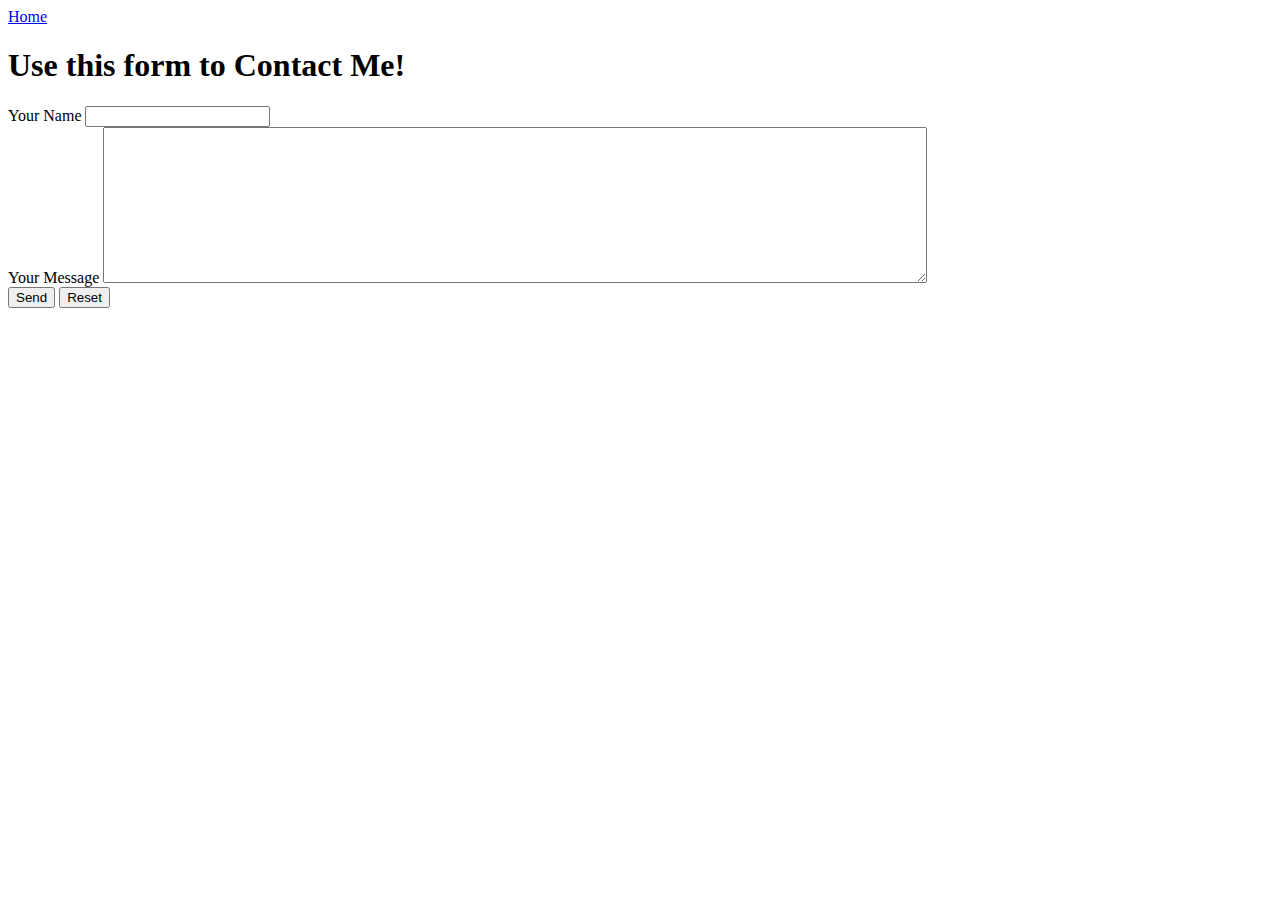
<file: contact.html>
<!DOCTYPE html>
<html>
  <head>
    <meta charset="utf-8">
    <title>Contact Me!</title>
  </head>
  <body>
    <nav>
      <a href="index.html">Home</a>
    </nav>
    <h1>Use this form to Contact Me!</h1>
    <form
      action="https://formspree.io/andyweiss@wyncode.co"
      method="POST"
    >
      <div>
        <label for="name">Your Name</label>
        <input
          type="text"
          name="yourname"
          autocomplete="off"
        >
      </div>
      <div>
        <label for="yourmessage">Your Message</label>
        <textarea
          name="yourmessage"
          rows="10"
          cols="100"
        >
        </textarea>
      </div>
      <button type="submit">Send</button>
      <input type="reset">
    </form>
  </body>
</html>
</file>
